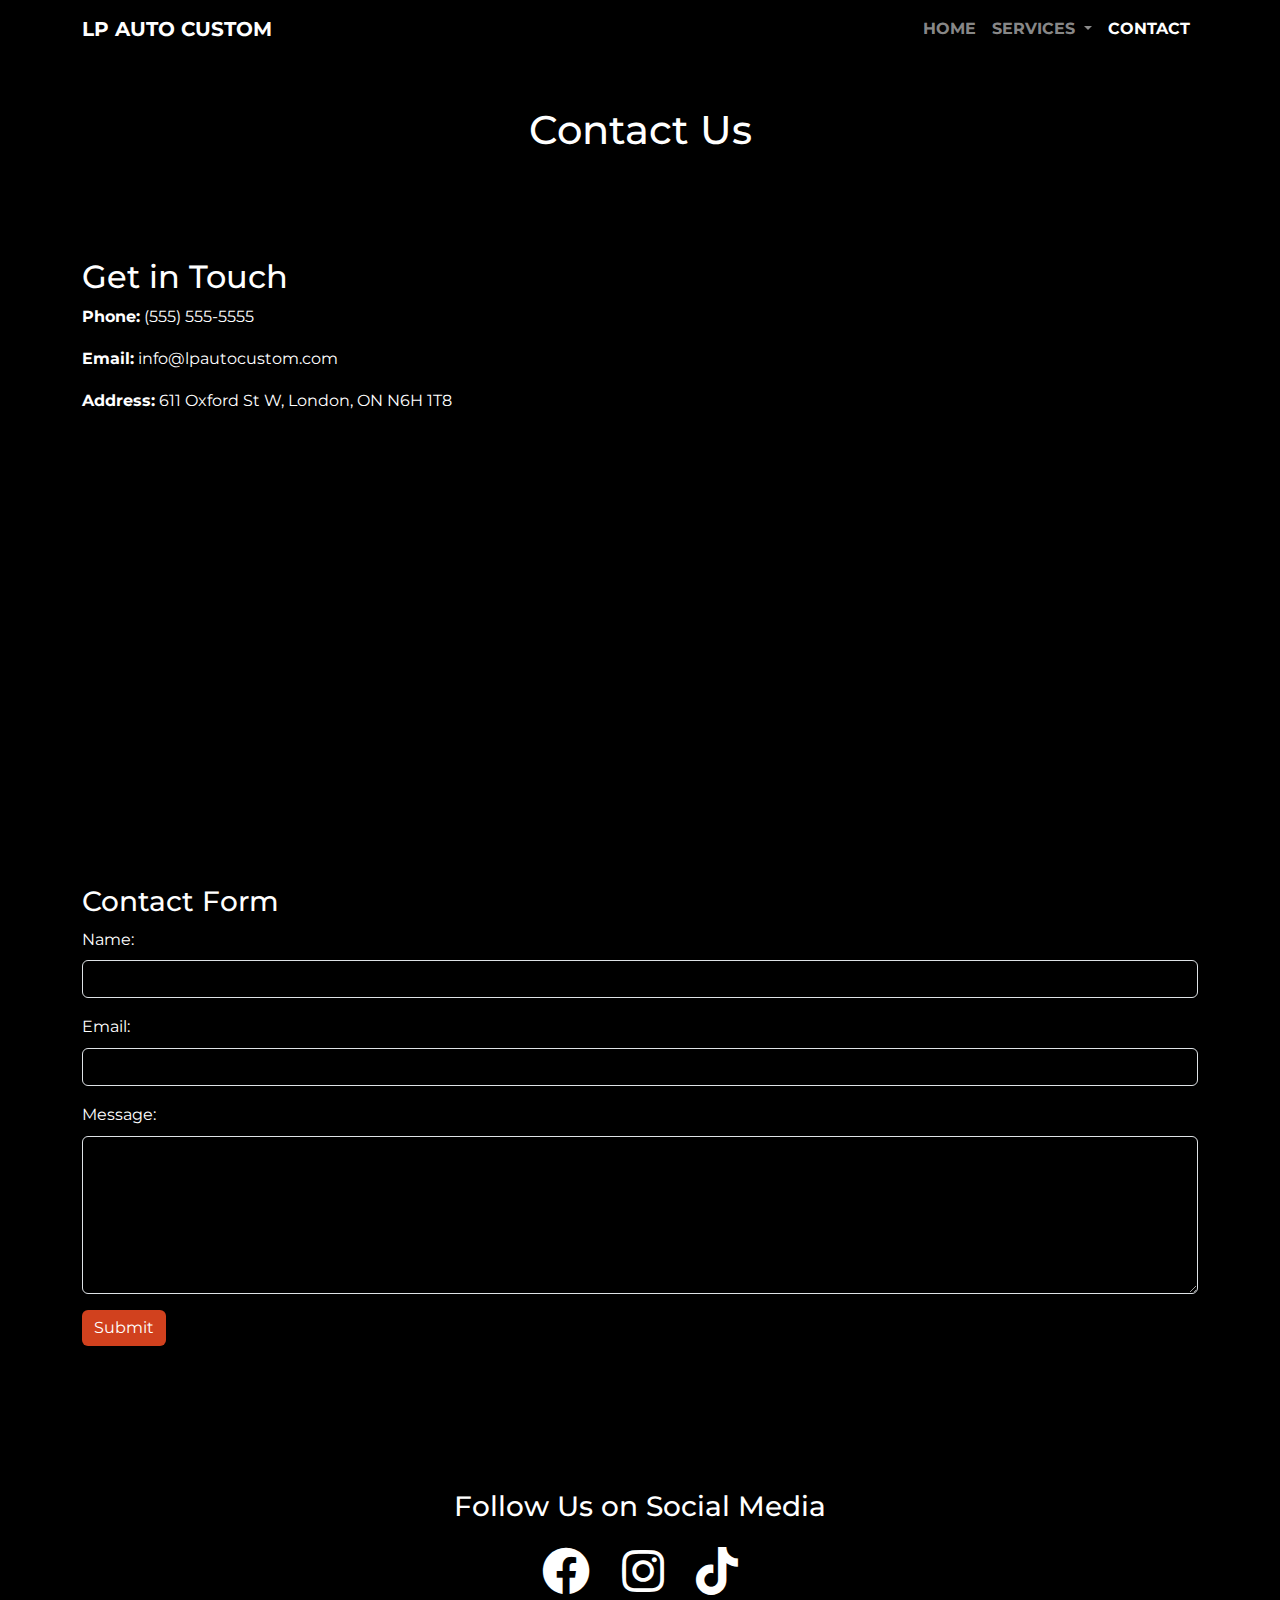
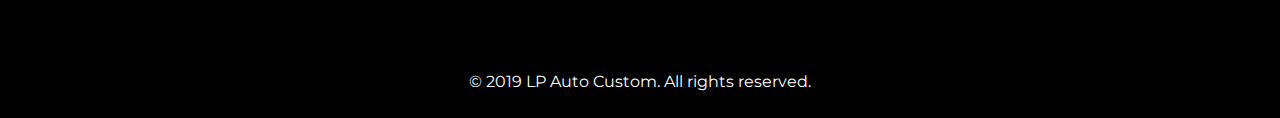
<file: contact.html>
<!DOCTYPE html>
<html lang="en">
<head>
    <meta charset="UTF-8" />
    <meta name="description" content="Contact LP Auto Custom for appointments and inquiries." />
    <meta name="viewport" content="width=device-width, initial-scale=1.0" />
    <title>LP Auto Custom | Contact</title>
    <link href="https://cdn.jsdelivr.net/npm/bootstrap@5.3.1/dist/css/bootstrap.min.css" rel="stylesheet">
    <!-- Animate.css -->
    <link rel="stylesheet" href="https://cdnjs.cloudflare.com/ajax/libs/animate.css/4.1.1/animate.min.css"/>
    <!-- Google Font -->
    <link rel="stylesheet" href="https://fonts.googleapis.com/css2?family=Montserrat:wght@400;600&display=swap">
    <!-- Font Awesome -->
    <link rel="stylesheet" href="https://cdnjs.cloudflare.com/ajax/libs/font-awesome/5.15.4/css/all.min.css">
    <link rel="stylesheet" href="css/styles.css">
</head>
<body>
<nav class="navbar navbar-expand-lg navbar-dark bg-black sticky-top">
  <div class="container">
    <a class="navbar-brand" href="index.html">LP Auto Custom</a>
    <button class="navbar-toggler" type="button" data-bs-toggle="collapse" data-bs-target="#mainNav" aria-controls="mainNav" aria-expanded="false" aria-label="Toggle navigation">
      <span class="navbar-toggler-icon"></span>
    </button>
    <div class="collapse navbar-collapse text-uppercase" id="mainNav">
      <ul class="navbar-nav ms-auto">
        <li class="nav-item"><a class="nav-link" href="index.html">Home</a></li>
        <!-- Services Dropdown -->
        <li class="nav-item dropdown">
          <a class="nav-link dropdown-toggle" href="#" id="servicesDropdown" role="button" data-bs-toggle="dropdown" aria-expanded="false">
            Services
          </a>
          <ul class="dropdown-menu" aria-labelledby="servicesDropdown">
            <li><a class="dropdown-item" href="bodywork.html">Body Work</a></li>
            <li><a class="dropdown-item" href="detailing.html">Detailing</a></li>
            <li><a class="dropdown-item" href="paint-correction.html">Paint Correction</a></li>
          </ul>
        </li>
        <li class="nav-item"><a class="nav-link active" href="contact.html">Contact</a></li>
      </ul>
    </div>
  </div>
</nav>

<header class="py-5" style="background:#000; text-align:center;">
    <h1 class="text-white">Contact Us</h1>
</header>

<div class="container py-5 animate-on-scroll">
    <h2>Get in Touch</h2>
    <p><strong>Phone:</strong> (555) 555-5555</p>
    <p><strong>Email:</strong> info@lpautocustom.com</p>
    <p><strong>Address:</strong> 611 Oxford St W, London, ON N6H 1T8</p>

    <!-- Google Map Embed -->
    <div class="my-4" style="max-width:100%; height:400px; overflow:hidden;">
        <iframe 
          src="https://www.google.com/maps/embed?pb=!1m18!1m12!1m3!1d2914.4189734505455!2d-81.28512468478247!3d42.98639117915106!2m3!1f0!2f0!3f0!3m2!1i1024!2i768!4f13.1!3m3!1m2!1s0x882ef22529c42cb1%3A0xe8c2b648c5cdb27f!2s611%20Oxford%20St%20W%2C%20London%2C%20ON%20N6H%201T8%2C%20Canada!5e0!3m2!1sen!2sus!4v1683146864815!5m2!1sen!2sus" 
          width="100%" height="400" style="border:0;" 
          allowfullscreen="" loading="lazy" referrerpolicy="no-referrer-when-downgrade">
        </iframe>
    </div>

    <h3 class="mt-5">Contact Form</h3>
    <form action="send_email.php" method="post" class="mb-5">
        <div class="mb-3">
            <label for="name" class="form-label text-white">Name:</label>
            <input type="text" id="name" name="name" class="form-control bg-black text-white" required />
        </div>
        <div class="mb-3">
            <label for="email" class="form-label text-white">Email:</label>
            <input type="email" id="email" name="email" class="form-control bg-black text-white" required />
        </div>
        <div class="mb-3">
            <label for="message" class="form-label text-white">Message:</label>
            <textarea id="message" name="message" rows="6" class="form-control bg-black text-white" required></textarea>
        </div>
        <button type="submit" class="btn btn-primary">Submit</button>
    </form>
</div>

<!-- Social Media Section -->
<div class="container py-5">
    <h3 class="text-center mb-4 text-white">Follow Us on Social Media</h3>
    <div class="d-flex justify-content-center">
        <a href="https://www.facebook.com/LPAUTOCUSTOM/" class="text-white mx-3" target="_blank" aria-label="Facebook"><i class="fab fa-facebook fa-3x"></i></a>
        <a href="https://www.instagram.com/lpautocustom/?hl=en" class="text-white mx-3" target="_blank" aria-label="Instagram"><i class="fab fa-instagram fa-3x"></i></a>
        <a href="https://www.tiktok.com/@lpautocustom" class="text-white mx-3" target="_blank" aria-label="TikTok"><i class="fab fa-tiktok fa-3x"></i></a>
    </div>
</div>

<footer class="py-4 text-center text-white bg-black">
    <p>&copy; 2019 LP Auto Custom. All rights reserved.</p>
</footer>

<script src="https://cdn.jsdelivr.net/npm/bootstrap@5.3.1/dist/js/bootstrap.bundle.min.js"></script>
<script src="https://cdn.jsdelivr.net/npm/aos@2.3.1/dist/aos.js"></script>
<script>
    AOS.init();
</script>
</body>
</html>
</file>
<file: css/styles.css>
/* Global Styles */
body {
    background: #000;
    color: #fff;
    font-family: 'Montserrat', sans-serif;
    line-height: 1.6;
    overflow-x: hidden;
}

.navbar-brand,
.nav-link {
    font-weight: 700;
    text-transform: uppercase;
}

.navbar-brand:hover,
.nav-link:hover {
    color: #d1411e !important;
}

/* Footer */
footer {
    background: #111;
    color: #ccc;
}

footer p {
    margin: 0;
}

a {
    color: #d1411e;
    text-decoration: none;
    transition: color 0.3s ease;
}

a:hover {
    color: #b13616;
}

/* Button Styles */
.btn-primary {
    background: #d1411e;
    border: none;
    transition: background 0.3s ease, transform 0.3s ease;
}

.btn-primary:hover {
    background: #b13616;
    transform: scale(1.05);
}

.btn-outline-light {
    border-color: #fff;
    color: #fff;
    transition: 0.3s;
}

.btn-outline-light:hover {
    background-color: #d1411e;
    border-color: #d1411e;
    transform: scale(1.05);
}

/* Image Hover Effect */
.img-fluid {
    transition: transform 0.3s, box-shadow 0.3s;
}

.img-fluid:hover {
    transform: scale(1.05);
    box-shadow: 0 5px 20px rgba(255, 255, 255, 0.2);
}

/* Service Card Styles */
.service-card {
    background: #111;
    color: #fff;
    border: none;
    transition: transform 0.3s, box-shadow 0.3s;
    overflow: hidden;
}

.service-card:hover {
    transform: translateY(-5px);
    box-shadow: 0 8px 30px rgba(255, 255, 255, 0.2);
}

.service-heading {
    color: #fff !important; /* Ensures the service headings are white instead of red */
}

.service-card p {
    color: #ccc;
}

.service-card img {
    transition: transform 0.3s;
}

.service-card:hover img {
    transform: scale(1.1);
}

/* Testimonials */
#testimonials .testimonial-card {
    background: #111;
    transition: transform 0.3s, box-shadow 0.3s;
}

#testimonials .testimonial-card:hover {
    transform: translateY(-5px);
    box-shadow: 0 8px 30px rgba(255, 255, 255, 0.2);
}

#testimonials .blockquote-footer {
    color: #ccc;
    font-size: 0.9rem;
}

/* Contact Info Section */
#contact-info h4 {
    color: #d1411e;
    margin-bottom: 1rem;
}

#contact-info p {
    font-size: 1rem;
    line-height: 1.5;
}

#contact-info a {
    color: #d1411e;
    text-decoration: underline;
}

#contact-info a:hover {
    color: #b13616;
}

/* Hero Section */
#hero {
    position: relative;
}

#heroCarousel .carousel-item {
    height: 100vh;
    background-position: center;
    background-size: cover;
    background-attachment: fixed;
    position: relative;
}

#heroCarousel .carousel-item::before {
    content: "";
    position: absolute;
    top: 0;
    left: 0;
    width: 100%;
    height: 100%;
    background: linear-gradient(rgba(0,0,0,0.6), rgba(0,0,0,0.6));
    z-index: 1;
}

#heroCarousel .hero-text {
    position: relative;
    z-index: 2;
}

#heroCarousel h1 {
    font-size: 3rem;
}

#heroCarousel p {
    font-size: 1.2rem;
    margin-top: 1rem;
}

/* Animations (Keyframes) */
@keyframes fadeIn {
    from { opacity: 0; }
    to { opacity: 1; }
}

@keyframes slideUp {
    from {
        transform: translateY(50px);
        opacity: 0;
    }
    to {
        transform: translateY(0);
        opacity: 1;
    }
}

/* AOS Overrides for Visibility */
[data-aos] {
    transition: opacity 0.6s ease, transform 0.6s ease;
}

/* Responsive adjustments */
@media (max-width: 768px) {
    #heroCarousel h1 {
        font-size: 2.5rem;
    }
}
</file>
